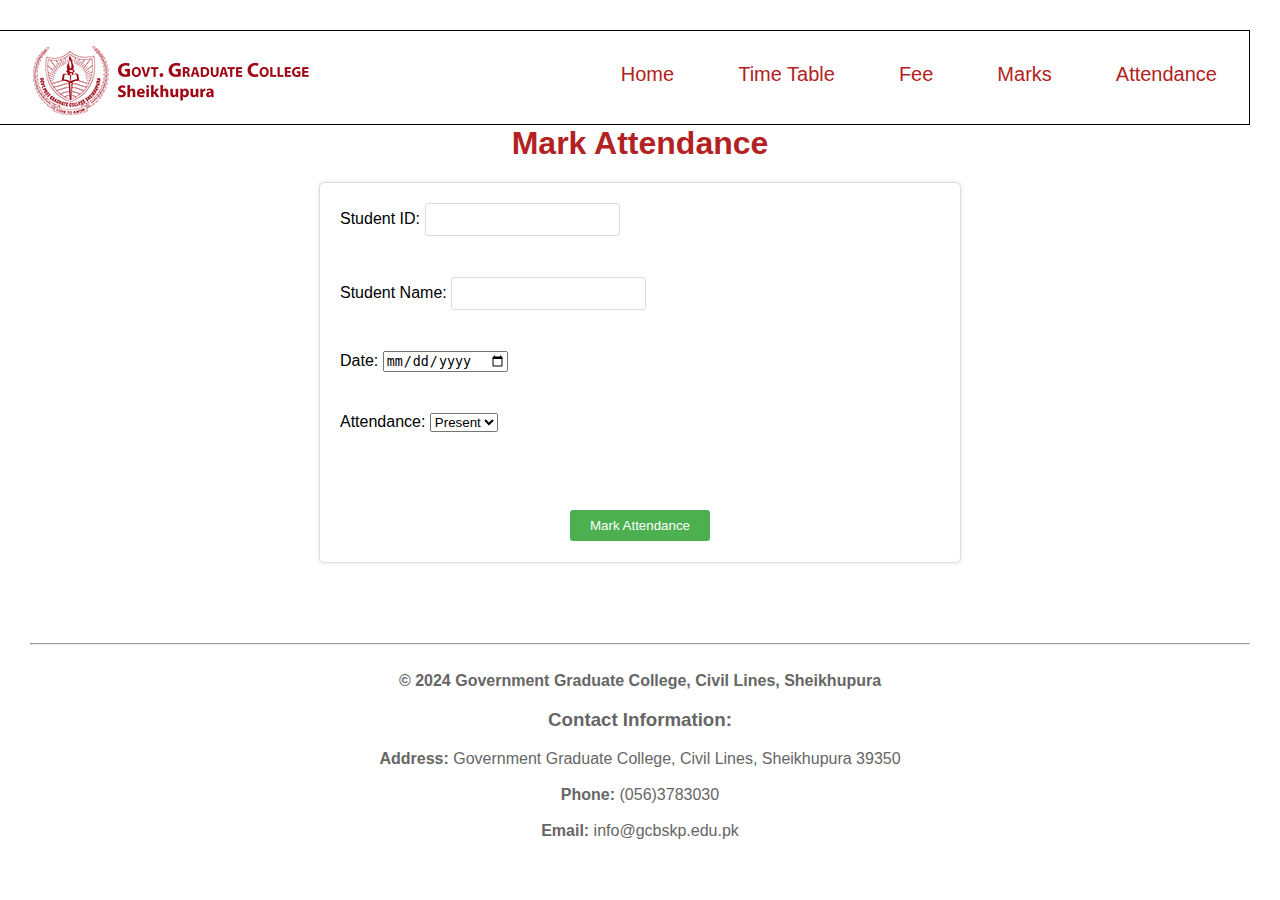
<file: ATTENDANCE.html>
<!DOCTYPE html>
<html lang="en">
<head>
  <meta charset="UTF-8">
  <meta name="viewport" content="width=device-width, initial-scale=1.0">
  <title>Student Attendance</title>
  <link rel="stylesheet" href="style.css">
</head>
<body>
<header>
	<ul>
		<img style="float:left" src="images/logo.PNG" alt="logo">
		<li><a href="ATTENDANCE.html">Attendance</a></li>
		<li><a href="MARKS.html">Marks</a></li>
 		<li><a href="FEE.html">Fee</a></li>
		<li><a href="TIME TABLE.html">Time Table</a></li>
		<li><a href="indxe.html">Home</a></li>
	</ul>
</header>

<main>
    <h1>Mark Attendance</h1>
    <form action="attendance.php" method="post">

        <label for="std_id">Student ID:
        <input type="text" id="std_id" name="std_id" required></label>
	<br><br>

        <label for="std_name">Student Name:
        <input type="text" id="std_name" name="std_name" required></label>
    <br><br>

        <label for="date">Date:
        <input type="date" id="date" name="date" required></label>
	<br><br>

        <label for="attendance">Attendance:
        <select id="attendance" name="attendance">
            <option value="present">Present</option>
            <option value="absent">Absent</option>
            <option value="late">Late</option>
        </select>
	</label>
	<br><br><br><br>

	<div class="form-actions">
        <button type="submit">Mark Attendance</button>
	</div>

    </form>
</main>
<br><br><br>
<br><hr><br>
    <footer>
        <div class="paragraph"><strong>&copy; 2024 Government Graduate College, Civil Lines, Sheikhupura</strong>
        <h3>Contact Information:</h3>
            
            <b>Address:</b> Government Graduate College, Civil Lines, Sheikhupura 39350
            <br><br>
            <b>Phone:</b> (056)3783030
            <br><br>
            <b>Email:</b> info@gcbskp.edu.pk
        </div>
    </footer>

</body>
</html>
</file>
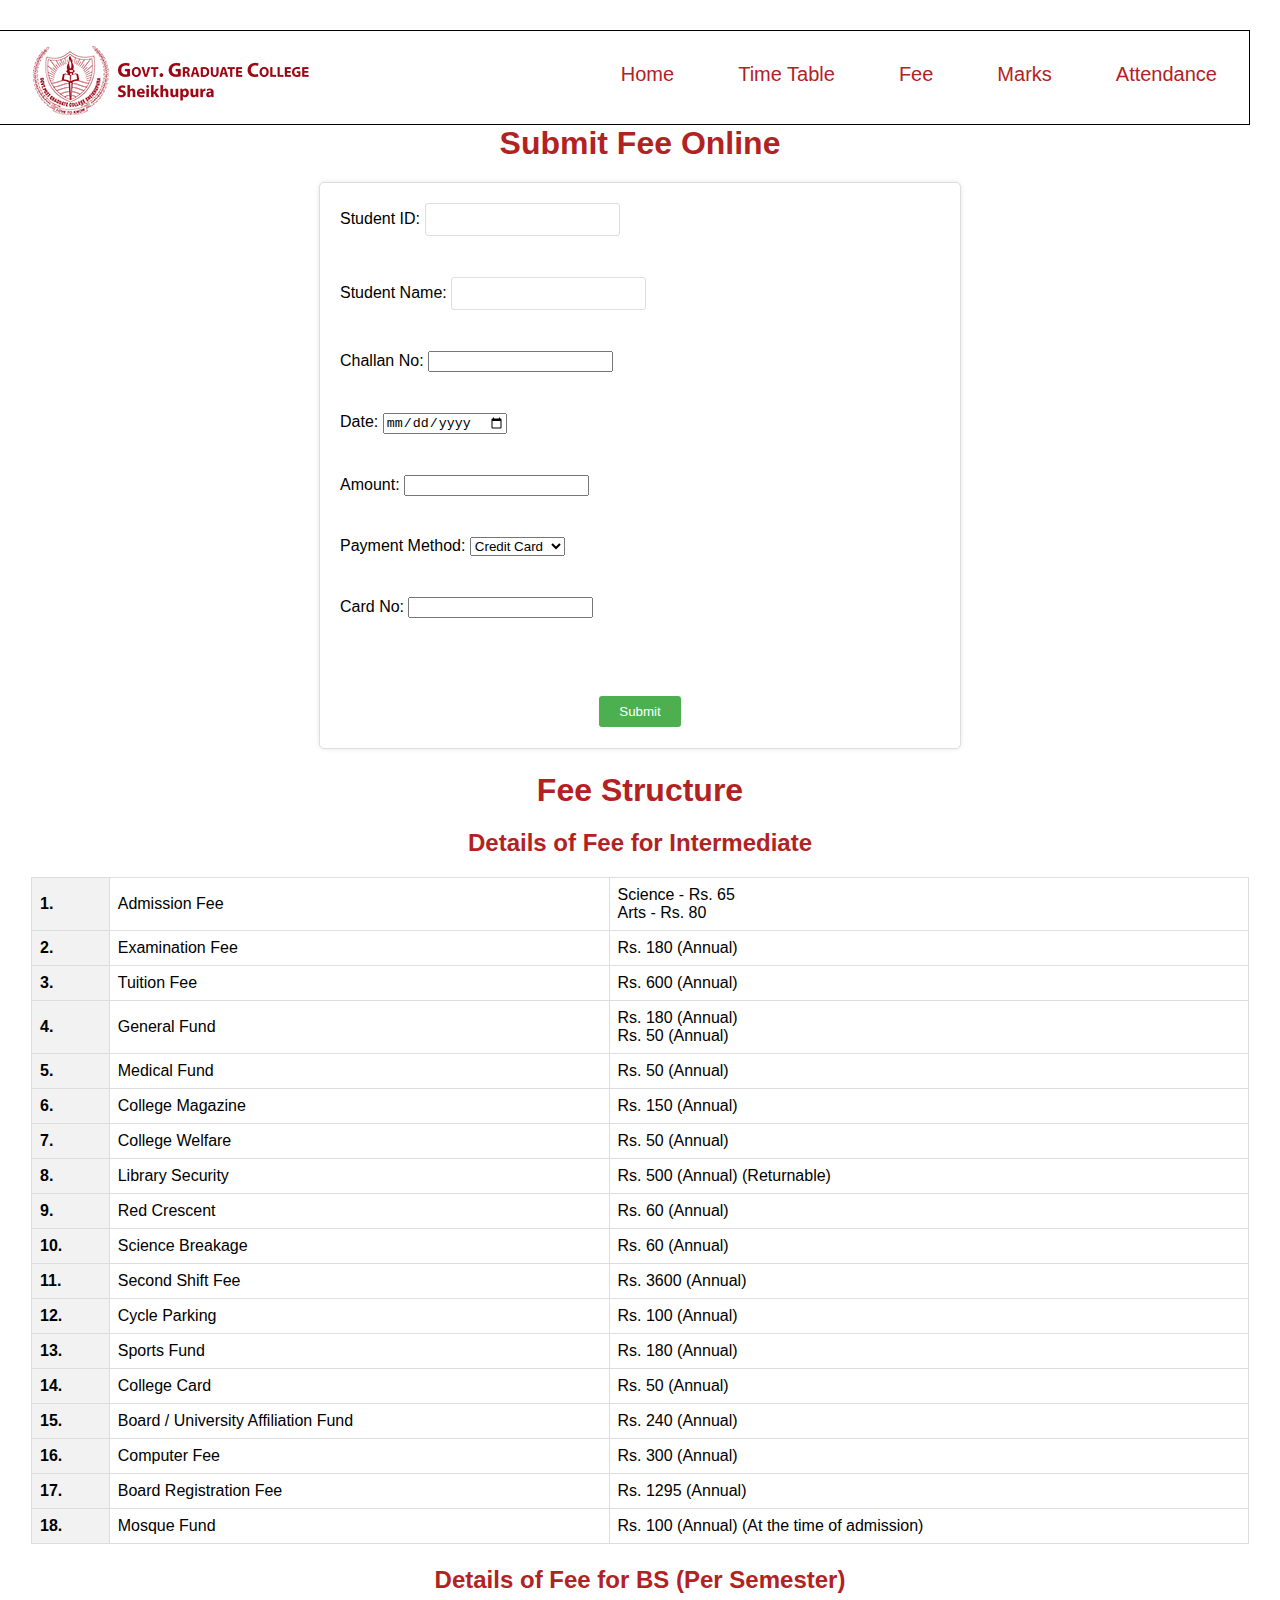
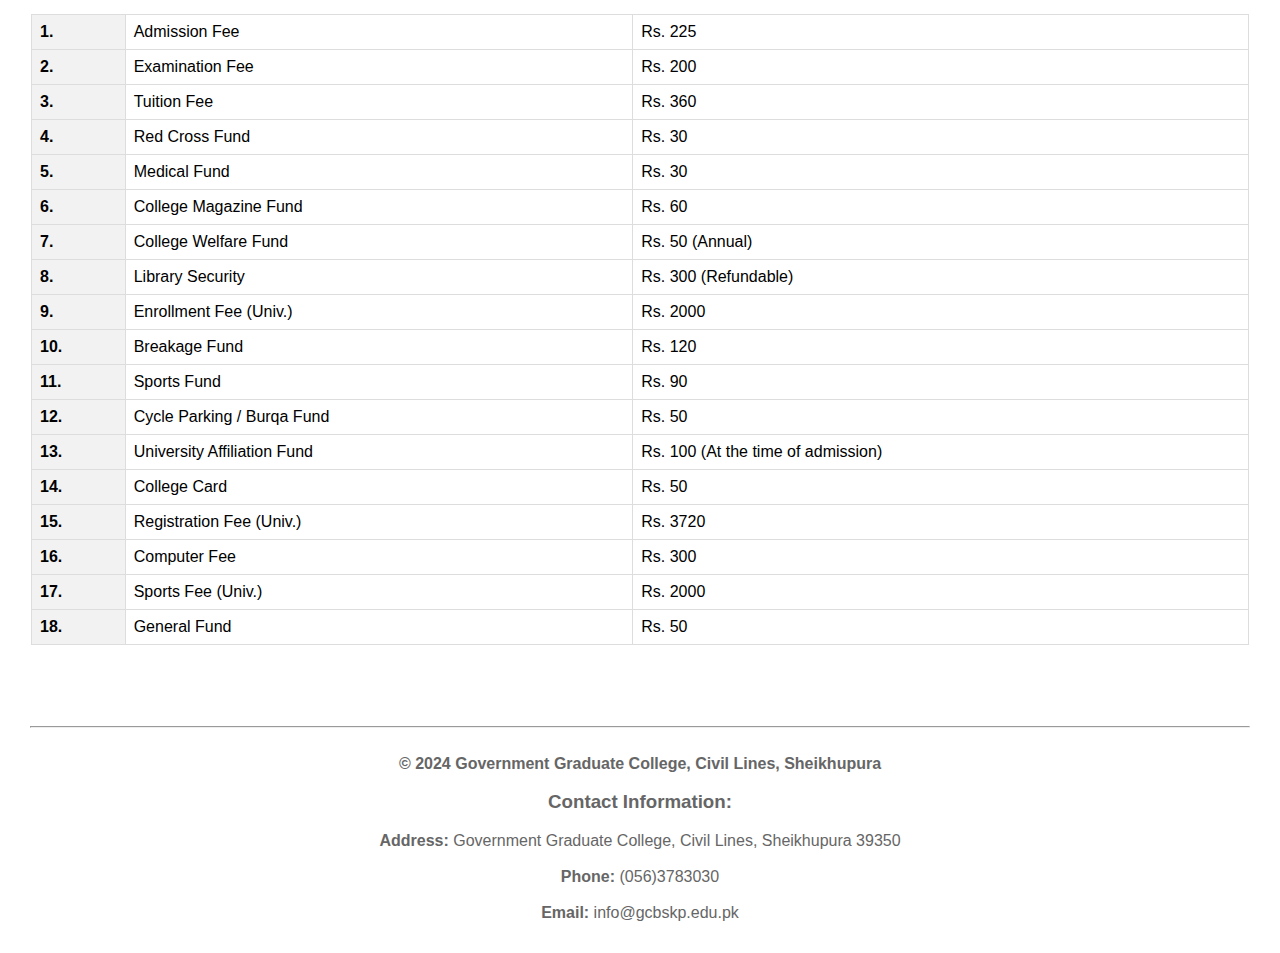
<file: FEE.html>
<!DOCTYPE html>
<html lang="en">
<head>
  <meta charset="UTF-8">
  <meta name="viewport" content="width=device-width, initial-scale=1.0">
  <title>Fee</title>
  <link rel="stylesheet" href="style.css">


</head>
<body>
<header>
	<ul>
		<img style="float:left" src="images/logo.PNG" alt="logo">
		<li><a href="ATTENDANCE.html">Attendance</a></li>
		<li><a href="MARKS.html">Marks</a></li>
 		<li><a href="FEE.html">Fee</a></li>
		<li><a href="TIME TABLE.html">Time Table</a></li>
		<li><a href="index.html">Home</a></li>
	</ul>
</header>

<main>

    <h1>Submit Fee Online</h1>
    <form action="fee.php" method="post">
        <label for="std_id">Student ID:
        <input type="text" id="std_id" name="std_id" required></label>
        <br><br>
    
        <label for="std_name">Student Name:
        <input type="text" id="std_name" name="std_name" required></label>
        <br><br>

        <label for="challan_num">Challan No:
        <input type="number" id="challan_num" name="challan_num" required></label>
	<br><br>

        <label for="date">Date:
        <input type="date" id="date" name="date" required></label>
	<br><br>

        <label for="amount">Amount:
        <input type="number" id="amount" name="amount" required></label>

	<br><br>




        <label for="payment_method">Payment Method:
        <select id="payment_method" name="payment_method">

            <option value="credit_card">Credit Card</option>

            <option value="debit_card">Debit Card</option>

            <option value="net_banking">Net Banking</option>

        </select></label>

	<br><br>

        <label for="card_num">Card No:
        <input type="number" id="card_num" name="card_num" required></label>

	<br><br><br><br>

	<div class="form-actions">
        <button type="submit">Submit</button>
	</div>
    </form>


    <div class="feecontainer">
        <h1>Fee Structure</h1>
        <h2>Details of Fee for Intermediate</h2>
        <table>
            <tr>
                <th>1.</th>
                <td>Admission Fee</td>
                <td>Science - Rs. 65<br>Arts - Rs. 80</td>
            </tr>
            <tr>
                <th>2.</th>
                <td>Examination Fee</td>
                <td>Rs. 180 (Annual)</td>
            </tr>
            <tr>
                <th>3.</th>
                <td>Tuition Fee</td>
                <td>Rs. 600 (Annual)</td>
            </tr>
            <tr>
                <th>4.</th>
                <td>General Fund</td>
                <td>Rs. 180 (Annual)<br>Rs. 50 (Annual)</td>
            </tr>
            <tr>
                <th>5.</th>
                <td>Medical Fund</td>
                <td>Rs. 50 (Annual)</td>
            </tr>
            <tr>
                <th>6.</th>
                <td>College Magazine</td>
                <td>Rs. 150 (Annual)</td>
            </tr>
            <tr>
                <th>7.</th>
                <td>College Welfare</td>
                <td>Rs. 50 (Annual)</td>
            </tr>
            <tr>
                <th>8.</th>
                <td>Library Security</td>
                <td>Rs. 500 (Annual) (Returnable)</td>
            </tr>
            <tr>
                <th>9.</th>
                <td>Red Crescent</td>
                <td>Rs. 60 (Annual)</td>
            </tr>
            <tr>
                <th>10.</th>
                <td>Science Breakage</td>
                <td>Rs. 60 (Annual)</td>
            </tr>
            <tr>
                <th>11.</th>
                <td>Second Shift Fee</td>
                <td>Rs. 3600 (Annual)</td>
            </tr>
            <tr>
                <th>12.</th>
                <td>Cycle Parking</td>
                <td>Rs. 100 (Annual)</td>
            </tr>
            <tr>
                <th>13.</th>
                <td>Sports Fund</td>
                <td>Rs. 180 (Annual)</td>
            </tr>
            <tr>
                <th>14.</th>
                <td>College Card</td>
                <td>Rs. 50 (Annual)</td>
            </tr>
            <tr>
                <th>15.</th>
                <td>Board / University Affiliation Fund</td>
                <td>Rs. 240 (Annual)</td>
            </tr>
            <tr>
                <th>16.</th>
                <td>Computer Fee</td>
                <td>Rs. 300 (Annual)</td>
            </tr>
            <tr>
                <th>17.</th>
                <td>Board Registration Fee</td>
                <td>Rs. 1295 (Annual)</td>
            </tr>
            <tr>
                <th>18.</th>
                <td>Mosque Fund</td>
                <td>Rs. 100 (Annual) (At the time of admission)</td>
            </tr>
        </table>
    </div>


    <div class="feecontainer">
        <h2>Details of Fee for BS (Per Semester)</h2>
        <table>
            <tr>
                <th>1.</th>
                <td>Admission Fee</td>
                <td>Rs. 225</td>
            </tr>
            <tr>
                <th>2.</th>
                <td>Examination Fee</td>
                <td>Rs. 200</td>
            </tr>
            <tr>
                <th>3.</th>
                <td>Tuition Fee</td>
                <td>Rs. 360</td>
            </tr>
            <tr>
                <th>4.</th>
                <td>Red Cross Fund</td>
                <td>Rs. 30</td>
            </tr>
            <tr>
                <th>5.</th>
                <td>Medical Fund</td>
                <td>Rs. 30</td>
            </tr>
            <tr>
                <th>6.</th>
                <td>College Magazine Fund</td>
                <td>Rs. 60</td>
            </tr>
            <tr>
                <th>7.</th>
                <td>College Welfare Fund</td>
                <td>Rs. 50 (Annual)</td>
            </tr>
            <tr>
                <th>8.</th>
                <td>Library Security</td>
                <td>Rs. 300 (Refundable)</td>
            </tr>
            <tr>
                <th>9.</th>
                <td>Enrollment Fee (Univ.)</td>
                <td>Rs. 2000</td>
            </tr>
            <tr>
                <th>10.</th>
                <td>Breakage Fund</td>
                <td>Rs. 120</td>
            </tr>
            <tr>
                <th>11.</th>
                <td>Sports Fund</td>
                <td>Rs. 90</td>
            </tr>
            <tr>
                <th>12.</th>
                <td>Cycle Parking / Burqa Fund</td>
                <td>Rs. 50</td>
            </tr>
            <tr>
                <th>13.</th>
                <td>University Affiliation Fund</td>
                <td>Rs. 100 (At the time of admission)</td>
            </tr>
            <tr>
                <th>14.</th>
                <td>College Card</td>
                <td>Rs. 50</td>
            </tr>
            <tr>
                <th>15.</th>
                <td>Registration Fee (Univ.)</td>
                <td>Rs. 3720</td>
            </tr>
            <tr>
                <th>16.</th>
                <td>Computer Fee</td>
                <td>Rs. 300</td>
            </tr>
            <tr>
                <th>17.</th>
                <td>Sports Fee (Univ.)</td>
                <td>Rs. 2000</td>
            </tr>
            <tr>
                <th>18.</th>
                <td>General Fund</td>
                <td>Rs. 50</td>
            </tr>
        </table>
    </div>
</main>
<br><br><br>
<br><hr><br>
    <footer>
        <div class="paragraph"><strong>&copy; 2024 Government Graduate College, Civil Lines, Sheikhupura</strong>
        <h3>Contact Information:</h3>
            
            <b>Address:</b> Government Graduate College, Civil Lines, Sheikhupura 39350
            <br><br>
            <b>Phone:</b> (056)3783030
            <br><br>
            <b>Email:</b> info@gcbskp.edu.pk
        </div>
    </footer>

</body>
</html>
</file>
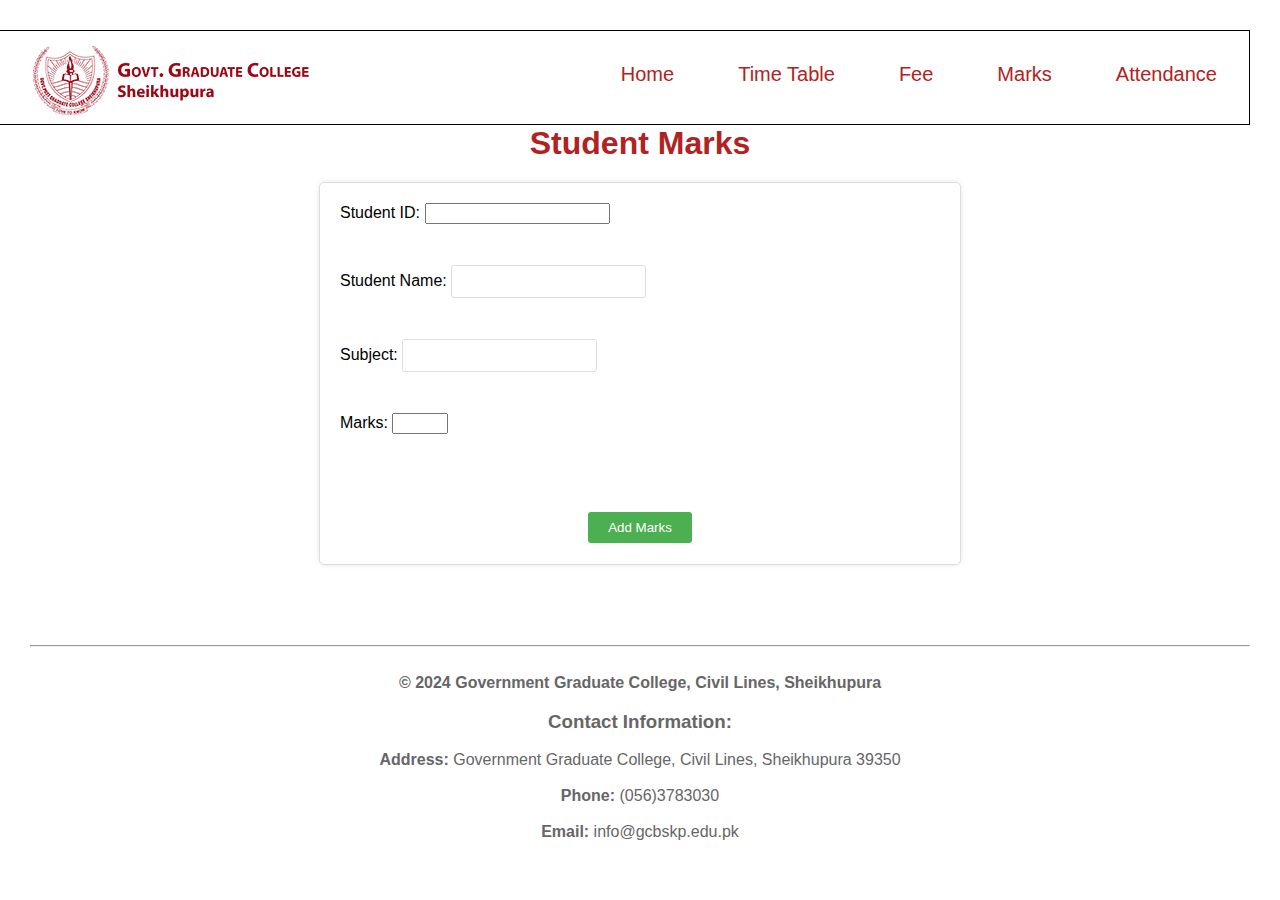
<file: MARKS.html>
<!DOCTYPE html>
<html lang="en">
<head>
  <meta charset="UTF-8">
  <meta name="viewport" content="width=device-width, initial-scale=1.0">
  <title>Student Marks</title>
  <link rel="stylesheet" href="style.css">

</head>
<body>
<header>
	<ul>
		<img style="float:left" src="images/logo.PNG" alt="logo">
		<li><a href="ATTENDANCE.html">Attendance</a></li>
		<li><a href="MARKS.html">Marks</a></li>
 		<li><a href="FEE.html">Fee</a></li>
		<li><a href="TIME TABLE.html">Time Table</a></li>
		<li><a href="index.html">Home</a></li>
	</ul>
</header>

<main>
    <h1>Student Marks</h1>
    <form id="std-marks-form" action="marks.php" method="post">
        <label for="std_id">Student ID:
        <input type="number" id="std_id" name="std_id" required></label>
        <br><br>
        <label for="std_name">Student Name:
        <input type="text" id="std_name" name="std_name" required></label>
        <br><br>
        <label for="subject">Subject:
        <input type="text" id="subject" name="subject" required></label>
        <br><br>
        <label for="marks">Marks:
        <input type="number" id="marks" name="marks" min="0" max="40" required></label>
	<br><br><br><br>

	<div class="form-actions">
        <button type="submit">Add Marks</button>
	</div>
    </form>
</main>
<br><br><br>
<br><hr><br>
    <footer>
        <div class="paragraph"><strong>&copy; 2024 Government Graduate College, Civil Lines, Sheikhupura</strong>
        <h3>Contact Information:</h3>
            
            <b>Address:</b> Government Graduate College, Civil Lines, Sheikhupura 39350
            <br><br>
            <b>Phone:</b> (056)3783030
            <br><br>
            <b>Email:</b> info@gcbskp.edu.pk
        </div>
    </footer>

</body>
</html>
</file>
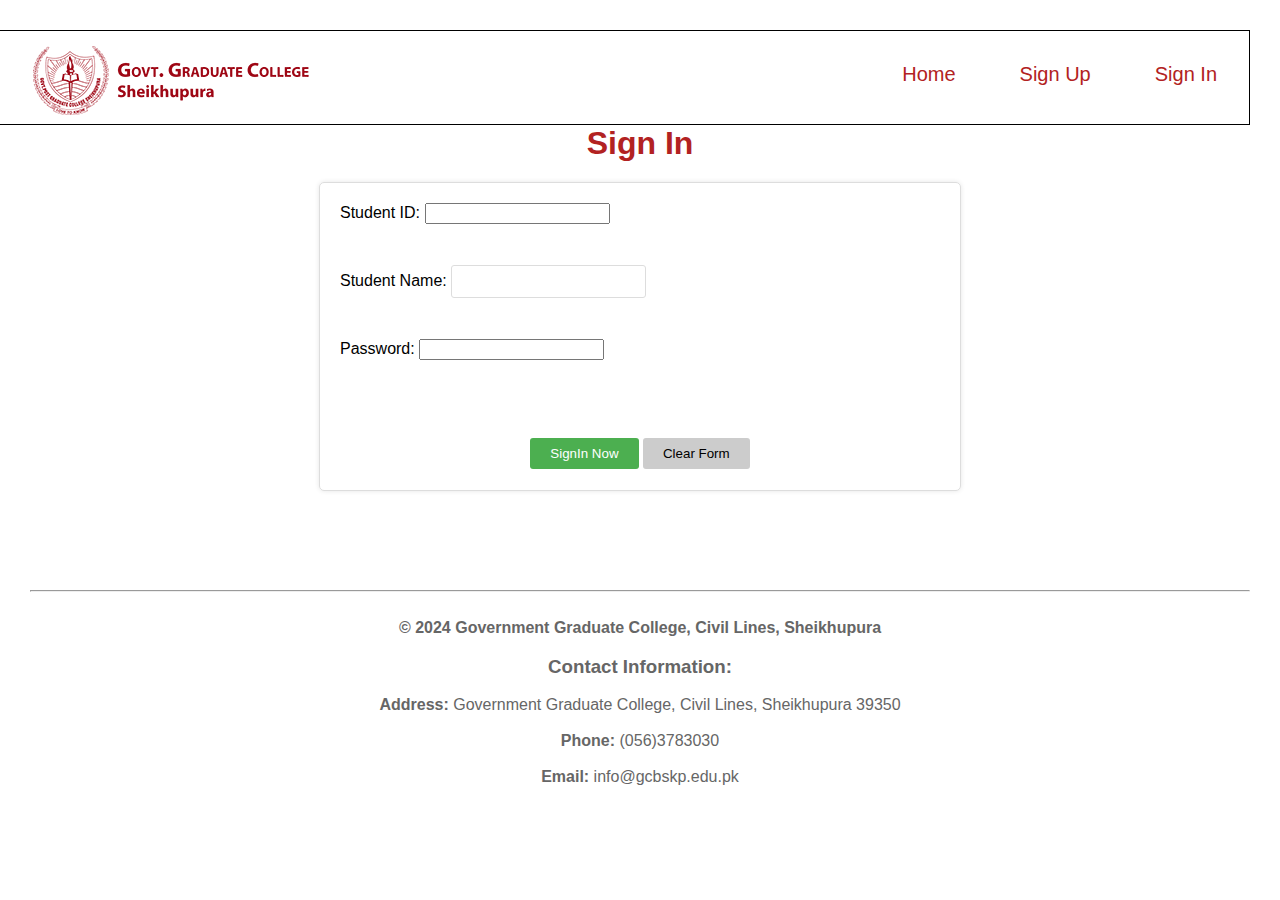
<file: SIGN IN.html>
<!DOCTYPE html>
<html lang="en">
<head>
  <meta charset="UTF-8">
  <meta name="viewport" content="width=device-width, initial-scale=1.0">
  <title>SignIn</title>
  <link rel="stylesheet" href="style.css">

</head>
<body>
<header>
	<ul>
		<img style="float:left" src="images/logo.PNG" alt="logo">
		<li><a href="SIGN IN.html">Sign In</a></li>
 		<li><a href="SIGN UP.html">Sign Up</a></li>
		<li><a href="index.html">Home</a></li>
	</ul>
</header>

<main>

     <div class="container">

              <h1>Sign In</h1>
              <form id="signin-form" action="indexPage2.php" method="post">

	        <label for="std_id">Student ID:
	        <input type="number" id="std_id" name="std_id" required></label>
	        <br><br>
	        <label for="std_name">Student Name:
            <input type="text" id="std_name" name="std_name" required></label>
            <br><br>    
	        <label for="password">Password:
	        <input type="password" id="password" name="password" required></label>
	        <br><br><br><br>

		<div class="form-actions">
       			<button type="submit">SignIn Now</button>
        		<button type="reset">Clear Form</button>
		</div>
            </form>

    </div>

</main>
<br><br><br><br>
<br><hr><br>
    <footer>
        <div class="paragraph"><strong>&copy; 2024 Government Graduate College, Civil Lines, Sheikhupura</strong>
        <h3>Contact Information:</h3>
            
            <b>Address:</b> Government Graduate College, Civil Lines, Sheikhupura 39350
            <br><br>
            <b>Phone:</b> (056)3783030
            <br><br>
            <b>Email:</b> info@gcbskp.edu.pk
        </div>
    </footer>

</body>
</html>
</file>
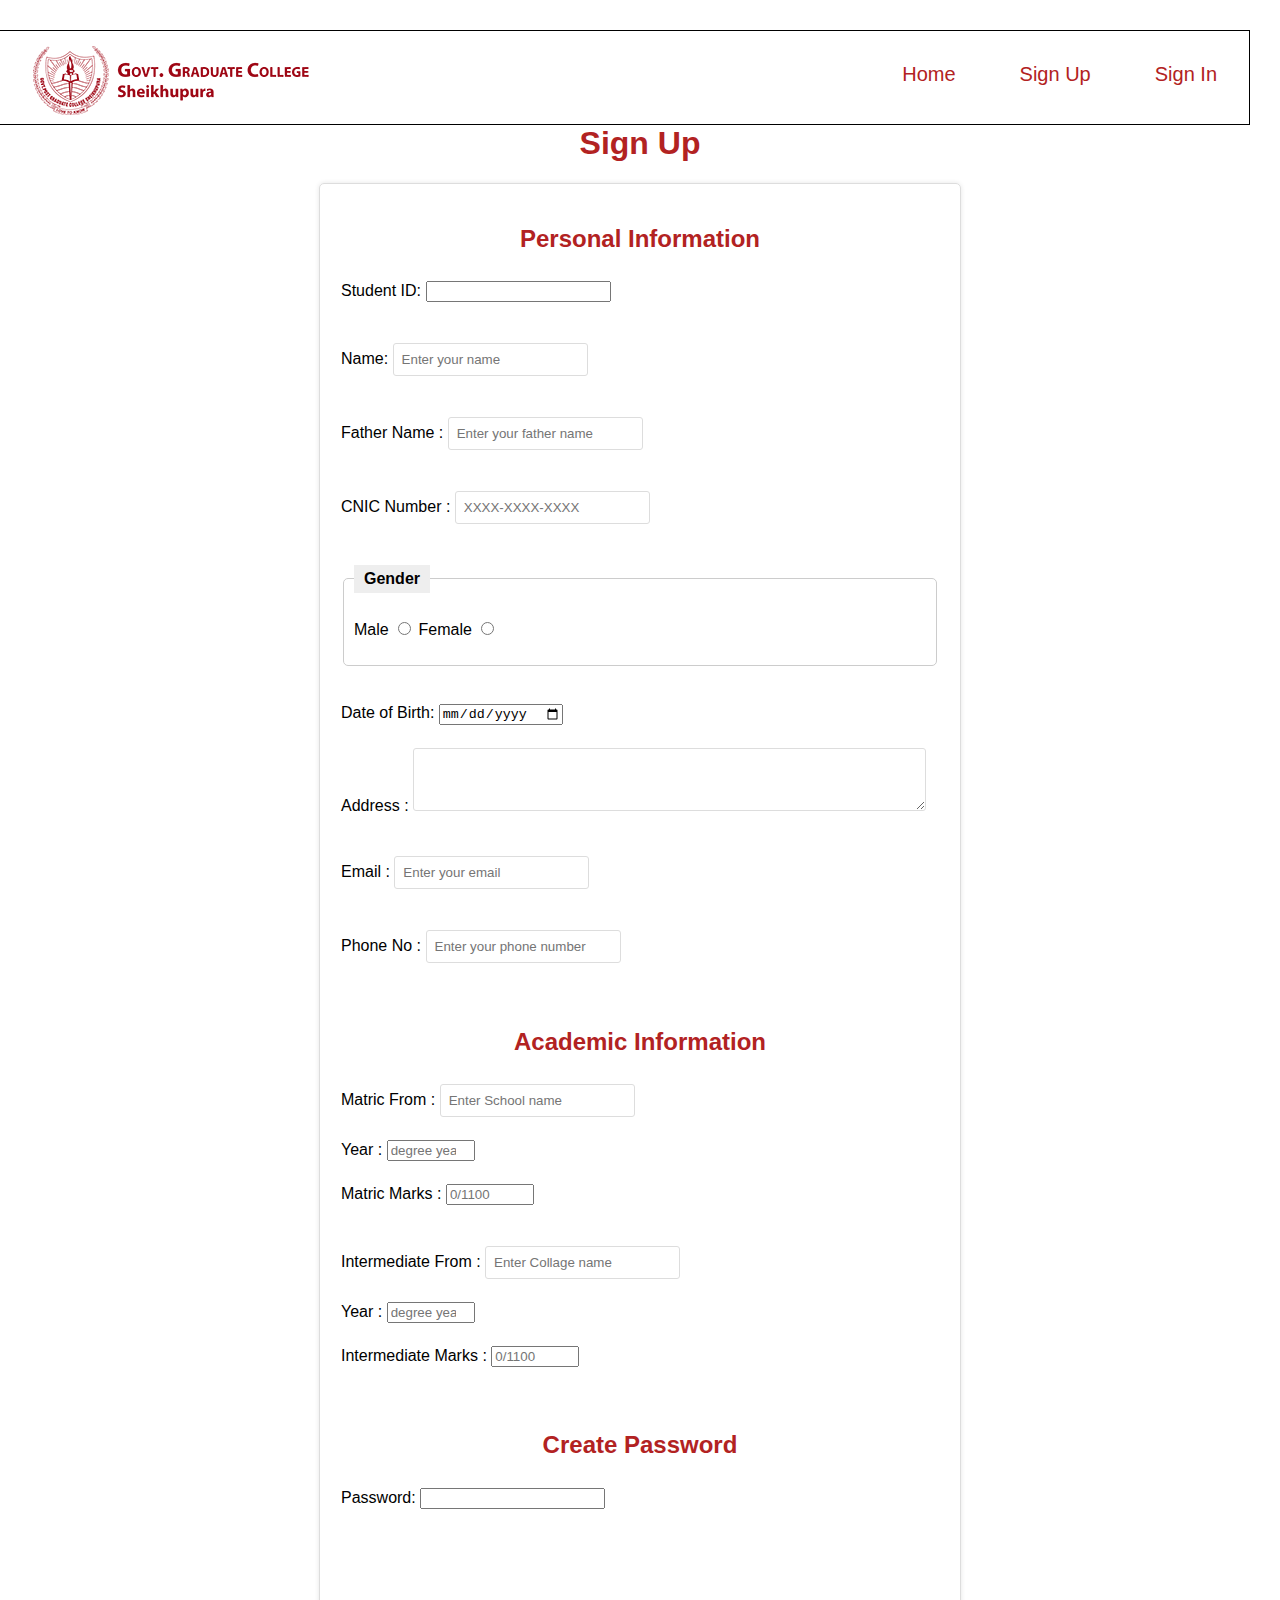
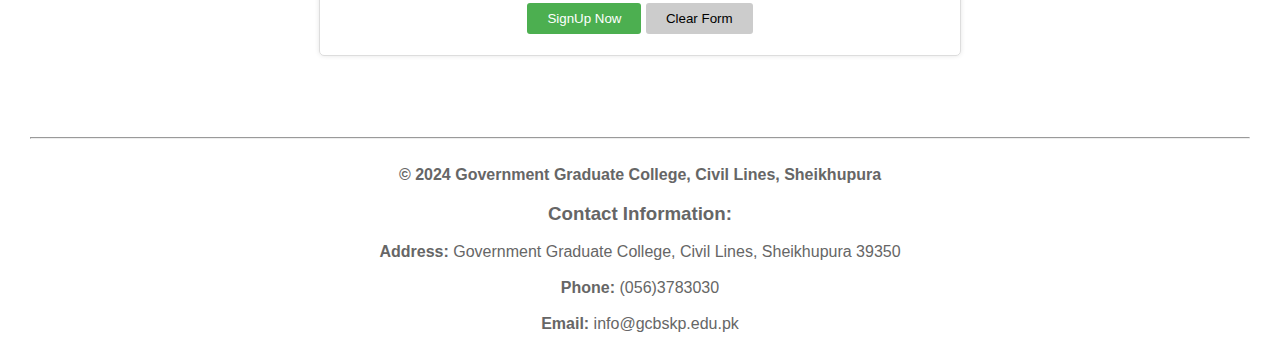
<file: SIGN UP.html>
<!DOCTYPE html>
<html lang="en">
<head>
    <meta charset="UTF-8">
    <meta name="viewport" content="width=device-width, initial-scale=1.0">
    <title>SingUp</title>
    <link rel="stylesheet" href="style.css">
</head>
<body>
<header>
	<ul>
		<img style="float:left" src="images/logo.PNG" alt="logo">
		<li><a href="SIGN IN.html">Sign In</a></li>
 		<li><a href="SIGN UP.html">Sign Up</a></li>
		<li><a href="index.html">Home</a></li>
	</ul>
</header>

<main>
	<h1>Sign Up</h1>


    <div class="container">

            <form id="signup-form" action="enrollment.php" method="post">
                <div class="section1">

                    <h2>Personal Information</h2><br>

                    <label for="std_id">Student ID:
                        <input type="number" name="std_id" id="std_id" required>
                    </label>
                    <br><br>
                    <label for="std_name">Name:
                        <input type="text" name="std_name" placeholder="Enter your name" required>
                    </label>
                    <br><br>
                    <label for="father_name">Father Name :
                        <input type="text" name="father_name" placeholder="Enter your father name" required>
                    </label>
                    <br><br>
                    <label for="cnic-number">CNIC Number :
                        <input type="text" id="cnic_number" name="cnic_number" placeholder="XXXX-XXXX-XXXX" maxlength="14">
                    </label>
                    <br><br>
                    <fieldset>
                        <legend>Gender</legend>

                        <p>
                            Male <input type="radio" name="gender" id="male" required>
                            Female <input type="radio" name="gender" id="female" required>
                        </p>
                    </fieldset>
                    <br>

	            <label for="d_o_f">Date of Birth:
	            <input type="date" id="d_o_f" name="d_o_f" required></label>
		    <br>

                    <label for="address">Address :
                        <textarea name="address" id="address" cols="60" rows="3"></textarea>
                    </label>
                    <br><br>
                    <label for="email">Email :
                        <input type="email" name="email" id="email" placeholder="Enter your email" required>
                    </label>
                    <br><br>
                    <label for="ph_no">Phone No :
                        <input type="tel" id="ph_no" name="ph_no" placeholder="Enter your phone number" required>
                    </label>
                    <br>

                </div>


                <div class="section2">
                    <h2>Academic Information</h2><br>


                    <label for="matric_from">Matric From :
                        <input type="text" id="matric_from" name="matric_from" placeholder="Enter School name" required>
                    </label>
                    <br>
                    <label for="matric_year"> Year :
                        <input type="number" id="matric_year" name="matric_year" min="2018" max="2022" placeholder="degree year" required>
                    </label>
                    <br>
                    <label for="matric_number">Matric Marks :
                        <input type="number" id="matric_number" name="matric_number" min="0" max="1100" placeholder="0/1100" required>
                    </label>

                    <br><br>

                    <label for="intermediate_from">Intermediate From :
                        <input type="text" id="intermediate_from" name="intermediate_from" placeholder="Enter Collage name">
                    </label>

                    <br>
                    <label for="intermediate_year"> Year :
                        <input type="number" id="intermediate_year" name="intermediate_year" min="2020" max="2024" placeholder="degree year">
                    </label>
                    <br>
                    <label for="intermediate_number">Intermediate Marks :
                        <input type="number" id="intermediate_number" name="intermediate_number" min="0" max="1100" placeholder="0/1100">
                    </label>
                </div>
                <br>

                <h2>Create Password</h2><br>
                <div class="form-group">
                    <label for="password">Password:
                        <input type="password" id="password" name="password" required>
                    </label>
                </div>

		<br><br><br><br>

		<div class="form-actions">
       			<button type="submit" name="save">SignUp Now</button>
        		<button type="reset">Clear Form</button>
		</div>

            </form>

    </div>
</main>
<br><br><br>
<br><hr><br>
    <footer>
        <div class="paragraph"><strong>&copy; 2024 Government Graduate College, Civil Lines, Sheikhupura</strong>
        <h3>Contact Information:</h3>
            
            <b>Address:</b> Government Graduate College, Civil Lines, Sheikhupura 39350
            <br><br>
            <b>Phone:</b> (056)3783030
            <br><br>
            <b>Email:</b> info@gcbskp.edu.pk
        </div>
    </footer>

</body>
</html>
</file>
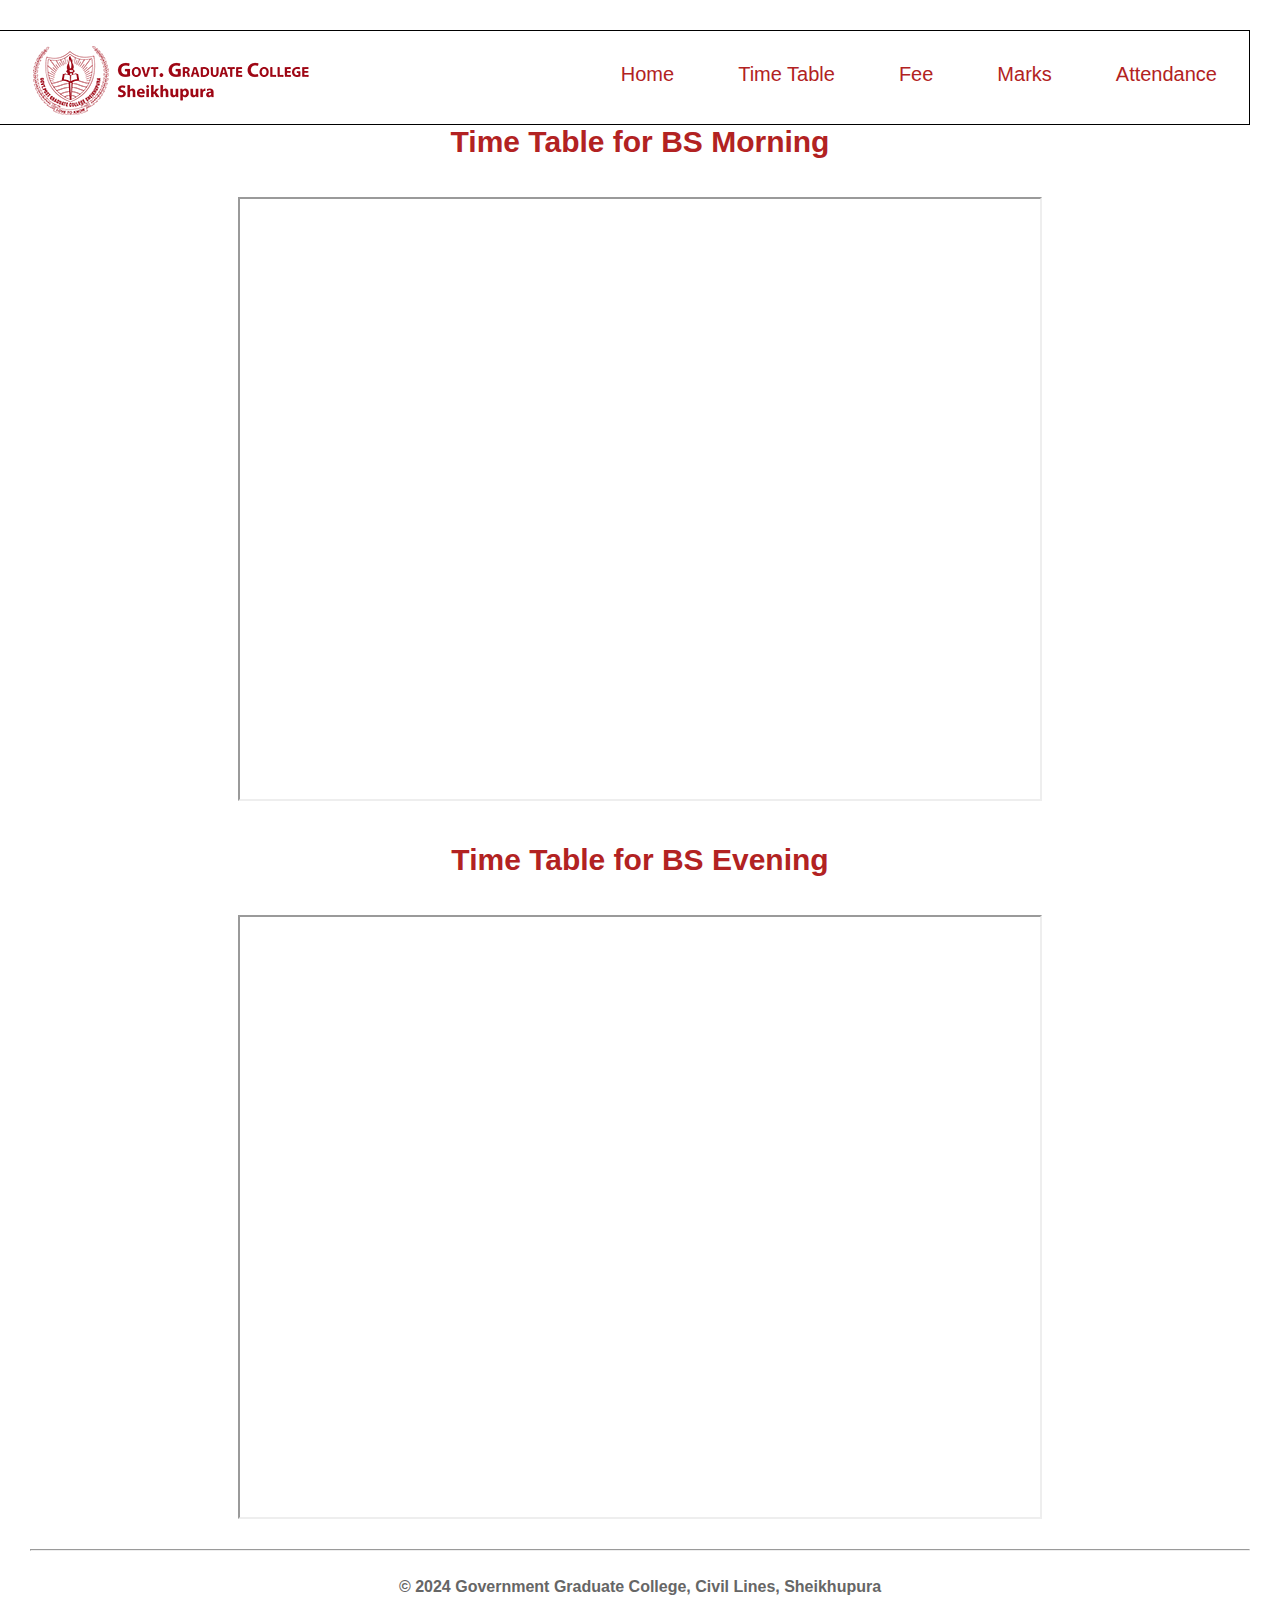
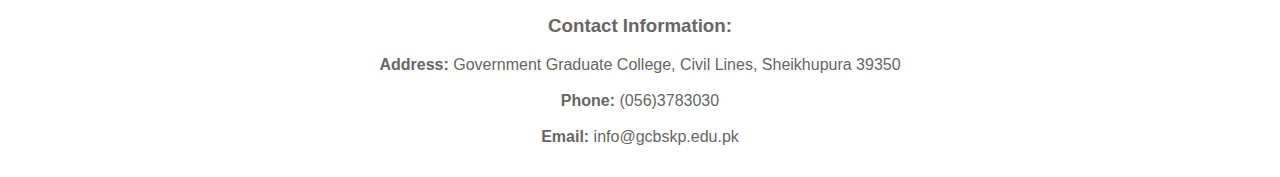
<file: TIME TABLE.html>
<!DOCTYPE html>
<html lang="en">
<head>
  <meta charset="UTF-8">
  <meta name="viewport" content="width=device-width, initial-scale=1.0">
  <title>Time Table</title>
  <link rel="stylesheet" href="style.css">

  <style>
	body
	{ 
		text-align: center;
	}
	h1
	{
		font-size: 30px;
		text-align: center;
		color: #b22222;
	}
  </style>
</head>
<body>
<header>
	<ul>
		<img style="float:left" src="images/logo.PNG" alt="logo">
		<li><a href="attendance.php">Attendance</a></li>
		<li><a href="marks.php">Marks</a></li>
 		<li><a href="fee.php">Fee</a></li>
		<li><a href="TIME TABLE.html">Time Table</a></li>
		<li><a href="index.html">Home</a></li>
	</ul>
</header>

<main>

<h1>Time Table for BS Morning</h1><br>
<iframe src="BS MORNING TIME TABLE(1).pdf" height="600px" width="800px" name="BS MORNING TIME TABLE"></iframe>
<br><br>
<h1>Time Table for BS Evening</h1><br>
<iframe src="BS EVENING TIME TABLE(2).pdf" height="600px" width="800px" name="BS EVENING TIME TABLE"></iframe>

</main>

<br><hr><br>
    <footer>
        <div class="paragraph"><strong>&copy; 2024 Government Graduate College, Civil Lines, Sheikhupura</strong>
        <h3>Contact Information:</h3>
            
            <b>Address:</b> Government Graduate College, Civil Lines, Sheikhupura 39350
            <br><br>
            <b>Phone:</b> (056)3783030
            <br><br>
            <b>Email:</b> info@gcbskp.edu.pk
        </div>
    </footer>

</body>
</html>
</file>
<file: style.css>
body {
    font-family: Arial, sans-serif;
    margin: auto;
    padding: 30px;
}

.carousel {
    width: 100%;
    overflow: hidden;
    border: 2px solid #ddd;
    border-radius: 10px;
    box-shadow: 0 0 10px rgba(0, 0, 0, 0.1);
}

.carousel-inner {
    display: flex;
    transition: transform 0.5s ease-in-out;
}

.carousel-item {
    min-width: 100%;
}

.carousel-item img {
    width: 100%;
    display: block;
}


header ul
{
  list-style-type: none;
  margin: 0;
  padding: 15px,15px;
  width: 100%;
  background-color: white;
  position: sticky;
  height: auto;
  font-size: 20px;
  overflow: hidden;
  border: 1px solid black;
  top: 0;
  float: right;
  z-index: 1;
}

header li
{
  float: right;
}

header li a {
  display: block;
  color: #b22222;
  padding: 32px ;
  text-decoration: none;
}


header li a:hover{
  background-color: #555;
  color: white;
  text-decoration: underline;
}





//form style.

.container {
    max-width: 7000px;
    margin-top: 200px; 
    margin-left: 33%;
    border: 1px solid #ddd;
    padding: 20px;
    justify-content: center;
    border-radius: 5px;
    box-shadow: 0 0 5px rgba(0, 0, 0, 0.1);
    display: flex;
    flex-direction: column;
}


h1 {
    text-align: center;
    margin-bottom: 20px;
    color: #b22222;
}

h2 
{
    text-align: center;
    margin-bottom: 10px;
    color: #b22222;
}

.paragraph
{
    text-align: center;
    color: #666;
}

form
{
	max-width: 600px;
	margin: auto; /* Center the form horizontally */
	padding: 20px;
	border: 1px solid #ddd;
	border-radius: 5px;
	box-shadow: 0 0 5px rgba(0, 0, 0, 0.1);
}

.section1,
.section2 
{
	margin-bottom: 20px;
}


fieldset 
{
    border: 1px solid #ccc;
    padding: 10px;
    margin-bottom: 20px;
    border-radius: 5px;
}

legend 
{
    font-weight: bold;
    padding: 5px 10px;
    background-color: #eee;
}

.form-group 
{
    margin-bottom: 15px;
}

label
{
    display: block;
    margin-bottom: 5px;
}

input[type="text"],
input[type="email"],
input[type="tel"],
textarea 
{
  
	width: auto;
	padding: 8px;
	border: 1px solid #ddd;
	border-radius: 3px;
    box-sizing: border-box;

}



.section2 input[type="text"] 
{
 
	width: auto;
	margin-right: 10px;

}

.section2 input[type="number"] 
{
	width: 80px;
}


.form-actions
{
    text-align: center;
}


button[type="submit"] 
{
    background-color: #4CAF50;
    color: white;
    padding: 8px 20px;
    border: none;
    border-radius: 3px;
    cursor: pointer;

}

button[type="reset"] 
{
    background-color: #ccc;
    color: black;
    padding: 8px 20px;
    border: none;
    border-radius: 3px;
    cursor: pointer;
}

button:hover 
{
    opacity: 0.8;
}


//fee page style.

.feecontainer {
            width: 80%;
            margin: 0 auto;
}

table {
            width: 100%;
            border-collapse: collapse;
            margin-top: 20px;
}

th, td {
            border: 1px solid #ddd;
            padding: 8px;
            text-align: left;
}

th 
{
            background-color: #f2f2f2;
}


.indexContainer
{

	display: flex;
	justify-content: center;
	align-items: center;
	gap: 100px;

}

.Box
{
	background-color: white;
	color: #b22222;
	height : 250px;
	width : 250px;
	border-radius: 1rem;
	border-color: #b22222;
	box-shadow: 0 0 1rem rgb(0,0,0,0.4);
	font-size: 30px;
	align-item: center;
	margin-top: 15%;

}


#Box1:hover
{
	background-image: url("images/timing.PNG");
	background-size: cover;
	color: black;
	cursor: pointer;
	opacity: 0.7;
	transition: 0.5s ease-in-out;
	border-radius: 50%;

}

#Box2:hover
{
	background-image: url("images/fee.PNG");
	background-size: cover;
	color: black;
	cursor: pointer;
	opacity: 0.7;
	transition: 0.5s ease-in-out;
	border-radius: 50%;

}

#Box3:hover

{
	background-image: url("images/marks.PNG");
	background-size: cover;
	color: black;
	cursor: pointer;
	opacity: 0.7;
	transition: 0.5s ease-in-out;
	border-radius: 50%;


}

#Box4:hover

{
	background-image: url("images/attendance.PNG");
	background-size: cover;
	color: black;
	cursor: pointer;
	opacity: 0.7;
	transition: 0.5s ease-in-out;
	border-radius: 50%;


}

div
{
 padding: 1px;
 height: auto;
}
</file>
